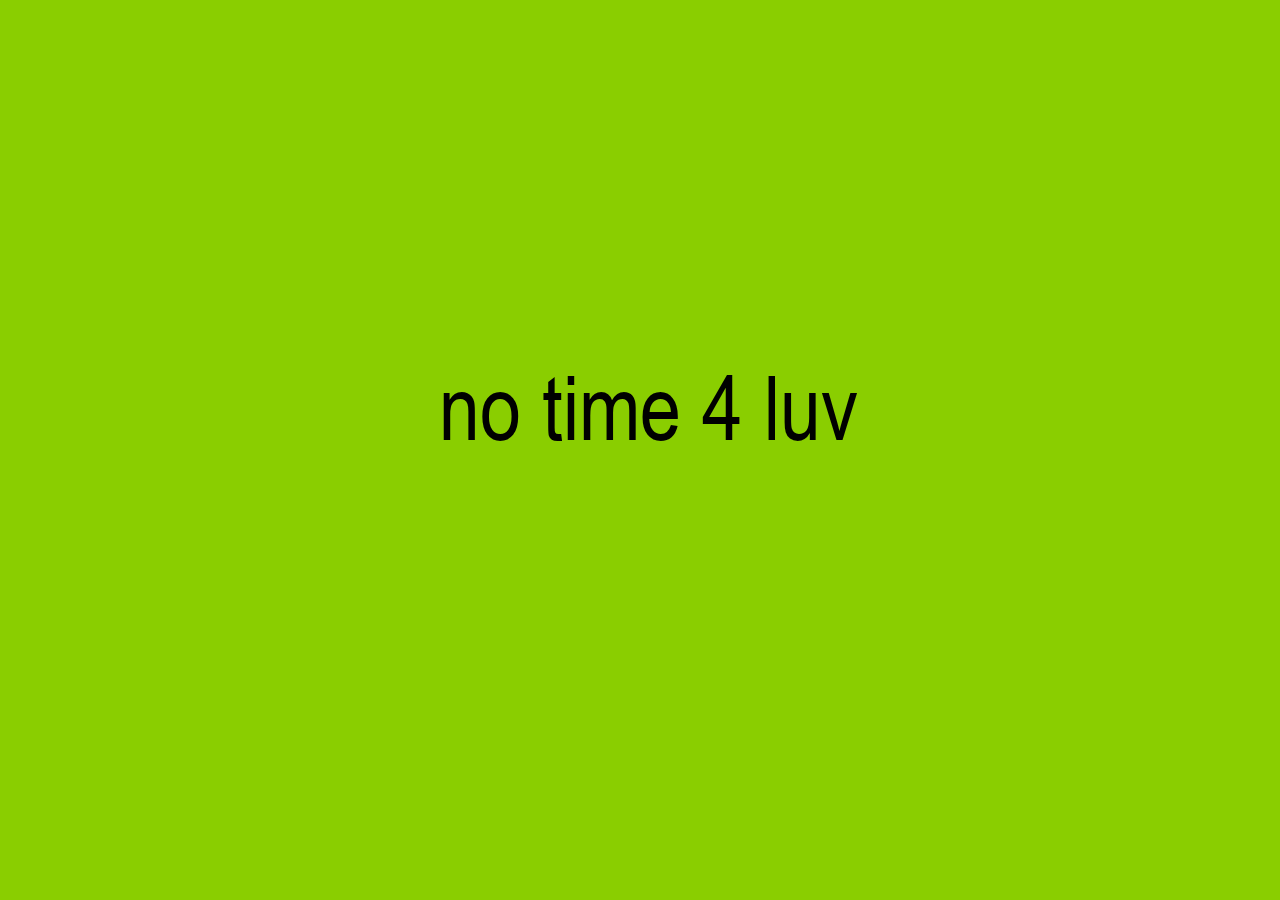
<file: about.html>
<!DOCTYPE html>
<html lang="en">
<head>
    <meta charset="UTF-8">
    <meta name="viewport" content="width=device-width, initial-scale=1.0">
    <title>blank</title>
    <link rel="stylesheet" href="about.css">
</head>
<body>
    <p class="txt">no time 4 luv</p>
</body>
</html>
</file>
<file: about.css>
body {
    display: flex;
    justify-content: center;
    align-items: center;
    flex-direction: column;
    height: 800px;
    width: 100%;
    background-color: #8ACE00;
}
@font-face {
    font-family: brat;
    src: url(ofont.ru_Arial\ Narrow.ttf);
}

.txt {
    font-family: brat;
    font-size: 90px;
}

.btn-case{
    padding-top: 50px;
}

.btn {
    font-family: brat;
    background-color: rgb(255, 255, 255);
    border: none;
    font-size: 30px;
}
</file>
